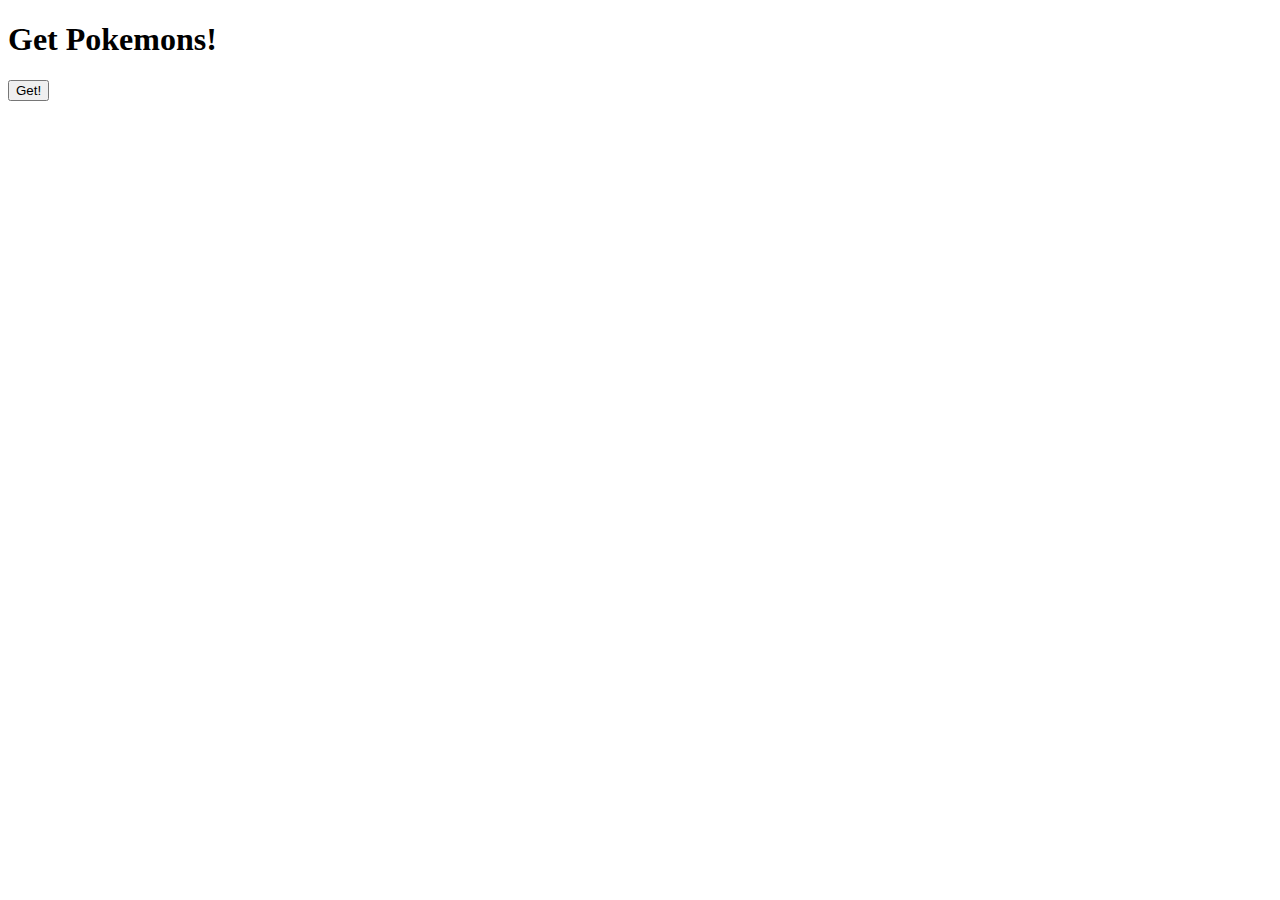
<file: index.html>
<!DOCTYPE html>
<html lang="en">
    <head>
        <meta charset="UTF-8"/>
        <meta http-equiv="X-UA-Compatible" content="IE=edge"/>
        <meta name="viewport" content="widht=device-width" initial-scale="1.0"/>
        <link rel="stylesheet" href="style.css">
        <title>Tugas JS-API 2</title>        
    </head>
    <body>
        <h1>Get Pokemons!</h1>
        <button type="button" onclick="fetchData()">Get!</button>
        <br>
        <div class="container" id="pokemon"></div>
    </body>
    <script src="pokemon.js"></script>
</html>
</file>
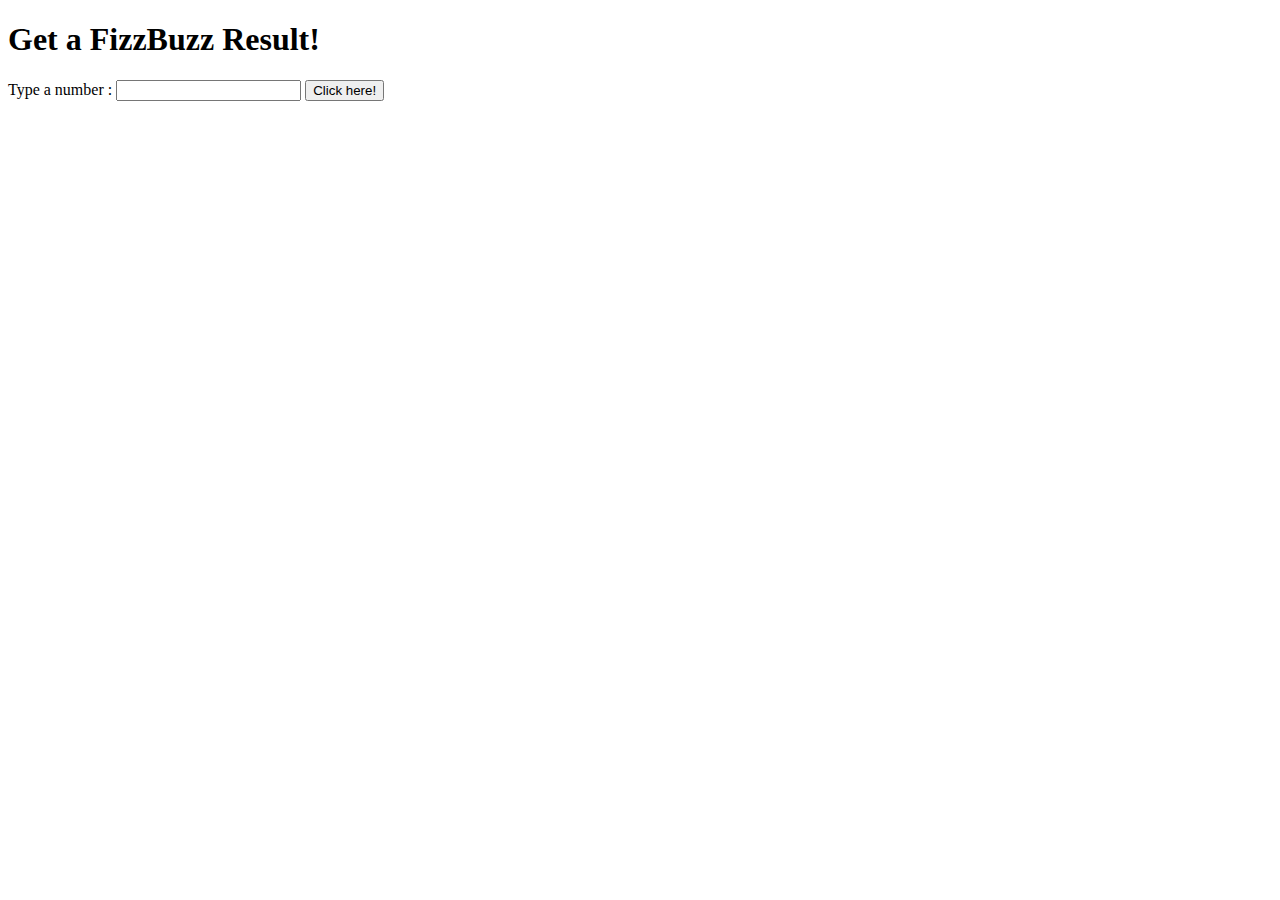
<file: fizzbuzz.html>
<!DOCTYPE html>
<html lang="en">
    <head>
        <meta charset="UTF-8"/>
        <meta http-equiv="X-UA-Compatible" content="IE=edge"/>
        <meta name="viewport" content="widht=device-width" initial-scale="1.0"/>
        <title>Tugas JS-API 1</title>        
    </head>
    <body> 
        <h1>Get a FizzBuzz Result!</h1>
        <form>
            <label for="number">Type a number :</label>
            <input type="text" id="number">
            <button type="button" onclick="check()">Click here!</button>
        </form>
    <br>
        <p id="result"></p>
    
        <script>
            function check()    {
                var number = document.getElementById("number").value ;
                var result = "";

                if (number == 0){
                    result = "Invalid Input";
                }
                else if (number % 3 == 0 && number % 5 == 0 ){
                    result = " FizzBuzz!"
                }
                else if (number % 3 == 0){
                    result = " Fizz!"
                }
                else if (number % 5 == 0){
                    result = " Buzz!"
                }
                else {
                    result = number;
                }

                document.getElementById("result").innerHTML = result;
            }
        </script>
    </body>
</html>
</file>
<file: style.css>
.container {
    display: grid;
    text-align: center;
    padding: 20px;
    margin: 10px;
    grid-template-columns: repeat(5, 1fr);
}

.grass {
    background-color: #20D628;
  }
.fire {
    background-color: #FF5733;
  }
.water {
    background-color: #3390FF;
  }
.normal {
    background-color: #C2D5D9;
  }
.bug {
    background-color: #D63852;
  }
.poison {
    background-color: #CCDB5C;
  }
.electric {
    background-color: #8426CD;
  }
  .ground {
    background-color: #5E320B;
 }
</file>
